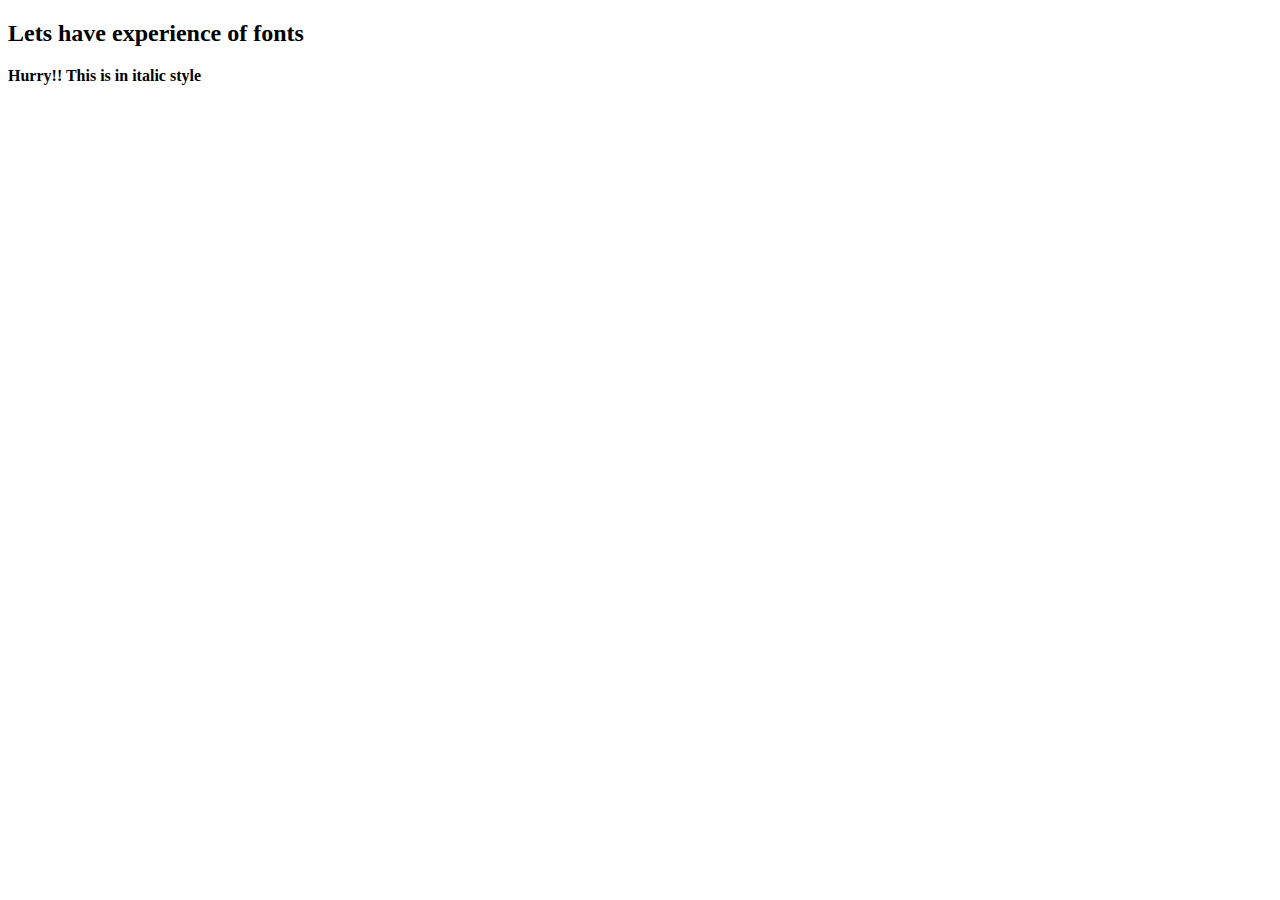
<file: css fonts.html>
<!DOCTYPE html>
<html lang="en">
<head>
    <meta charset="UTF-8">
    <meta http-equiv="X-UA-Compatible" content="IE=edge">
    <meta name="viewport" content="width=device-width, initial-scale=1.0">
    <title>Css fonts</title>
    <style>
    
<link href="https://fonts.googleapis.com/css2?family=Quintessential&display=swap" rel="stylesheet">
        p{
    color:pink;
    font-style: italic;
    font-family: Cambria, Cochin, Georgia, Times, 'Times New Roman', serif;
    font-size: 22px;
    line-height: 4.5;
    font-weight: bolder;
        }
    </style>
</head>
<body>
    <h2>Lets have experience of fonts</h2>
    <p><strong>Hurry!! This is in italic style</strong></p>
    
</body>
</html>
</file>
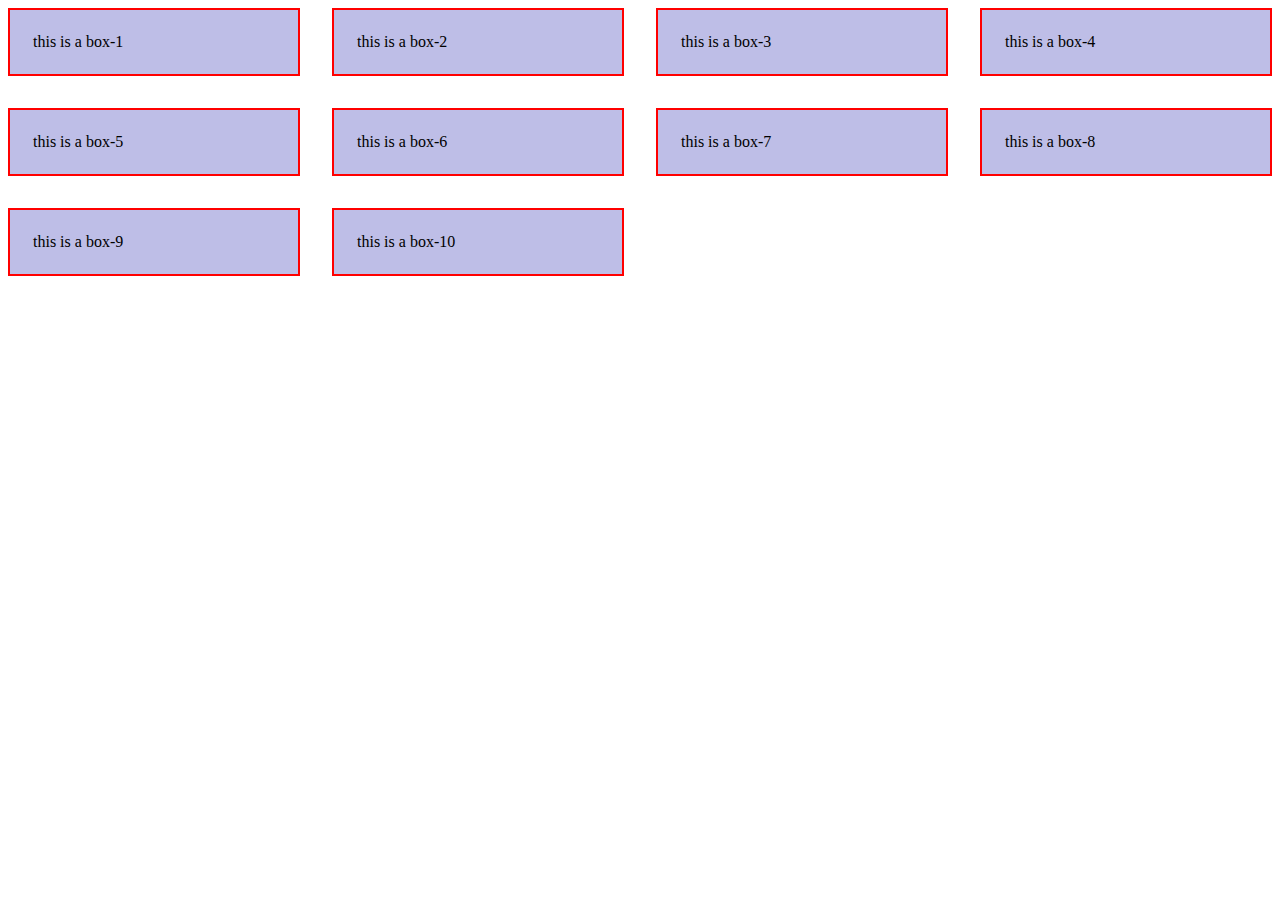
<file: CSS grid-1.html>
<!DOCTYPE html>
<html lang="en">
<head>
    <meta charset="UTF-8">
    <meta http-equiv="X-UA-Compatible" content="IE=edge">
    <meta name="viewport" content="width=device-width, initial-scale=1.0">
    <title>CSS Grid</title>
    <style>
        .container{
            display:grid;
            grid-template-columns:repeat(4,2fr);
            /* grid-template-rows:2fr 3fr 2fr; */
            /* grid-auto-rows:10fr; */
            grid-gap:2rem;
        }
        .box{
            background-color: rgb(190, 190, 231);
            border:2px solid red;
            padding:23px;

            
        }
        .box:first-child{
            /* grid-column-start:1; */
            /* grid-column-end:3; */
            /* grid-row-start:1; */
            /* grid-row-end:3; */
            /* grid-column:1/span 3; */

            
            /* grid-row:1/span 3; */
        }
    </style>
</head>
<body>
    <div class="container">
        <div class="box">this is a box-1</div>
        <div class="box">this is a box-2</div>
        <div class="box">this is a box-3</div>
        <div class="box">this is a box-4</div>
        <div class="box">this is a box-5</div>
        <div class="box">this is a box-6</div>
        <div class="box">this is a box-7</div>
        <div class="box">this is a box-8</div>
        <div class="box">this is a box-9</div>
        <div class="box">this is a box-10</div>




    </div>
    
</body>
</html>
</file>
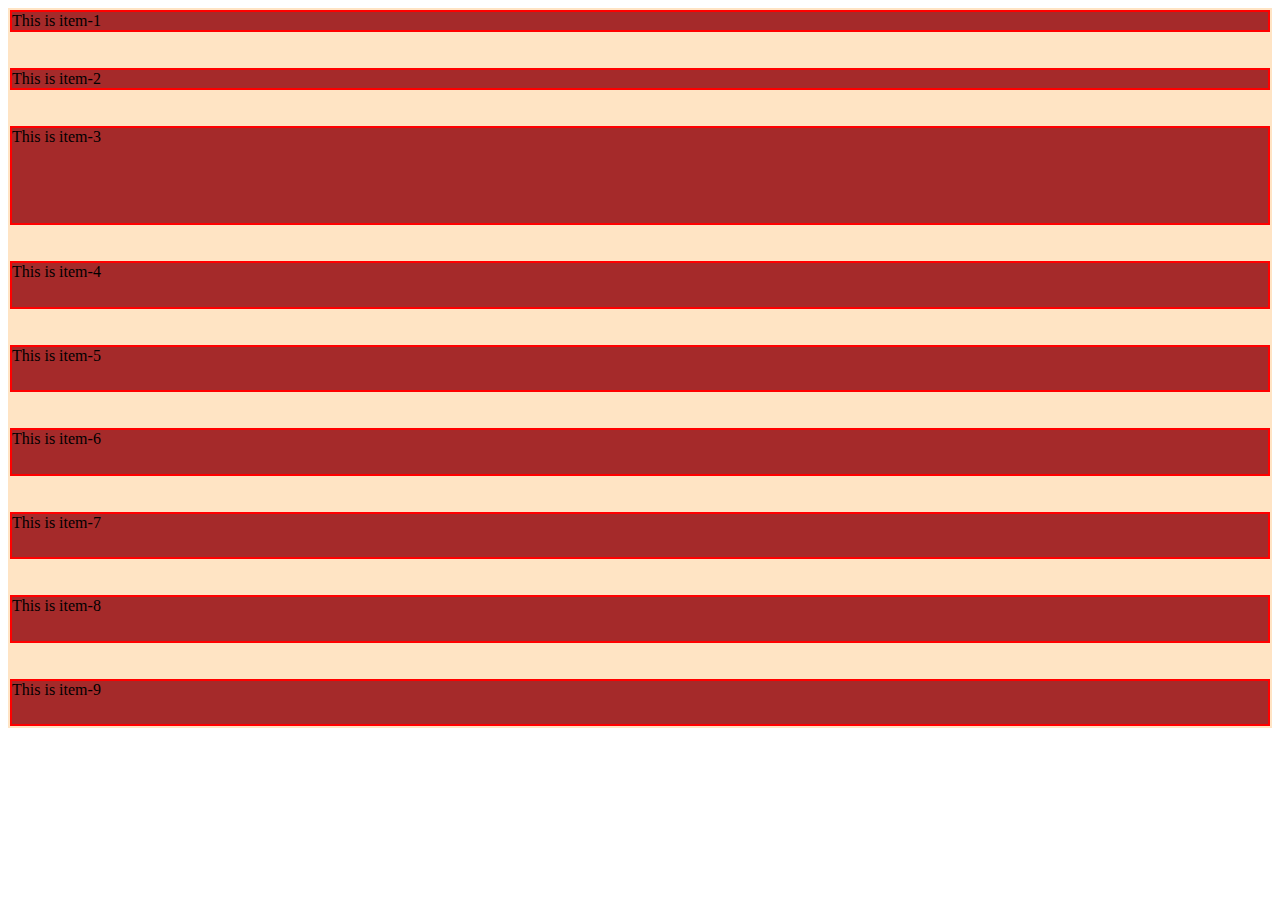
<file: CSS grid.html>
<!DOCTYPE html>
<html lang="en">
<head>
    <meta charset="UTF-8">
    <meta http-equiv="X-UA-Compatible" content="IE=edge">
    <meta name="viewport" content="width=device-width, initial-scale=1.0">
    <title>CSS Grid</title>
</head>
<style>
    .container{
        display:grid;
        /* grid-template-columns:200px 200px 200px 400px;
         */
         /* grid-template-columns:200px auto 200px; */
         /* grid-template-columns:1fr 2fr 3fr; */
         /* grid-template-columns:repeat(5,auto); */
         grid-template-rows:1fr 1fr 4fr;
         grid-auto-rows:2fr;
         grid-gap:2rem;
         background-color: bisque;
         height:80vh;
    }
    
    .items{
        background-color:brown;
        border:2px solid red;
        /* height:100px; */
        /* width:100px; */
        margin:2px;
        transition:all 5s ease-out;
    }
    .items:hover{
        transform:scale(0.000000000005);
        color:blueviolet;
        background-color:white;
        /* justify-content: center; */
        /* align-items:center; */
    }
</style>
<body>
    <div class="container">
        <div class="items">This is item-1</div>
        <div class="items">This is item-2</div>
        <div class="items">This is item-3</div>
        <div class="items">This is item-4</div>
        <div class="items">This is item-5</div>
        <div class="items">This is item-6</div>
        <div class="items">This is item-7</div>
        <div class="items">This is item-8</div>
        <div class="items">This is item-9</div>
    </div>
    
</body>
</html>
</file>
